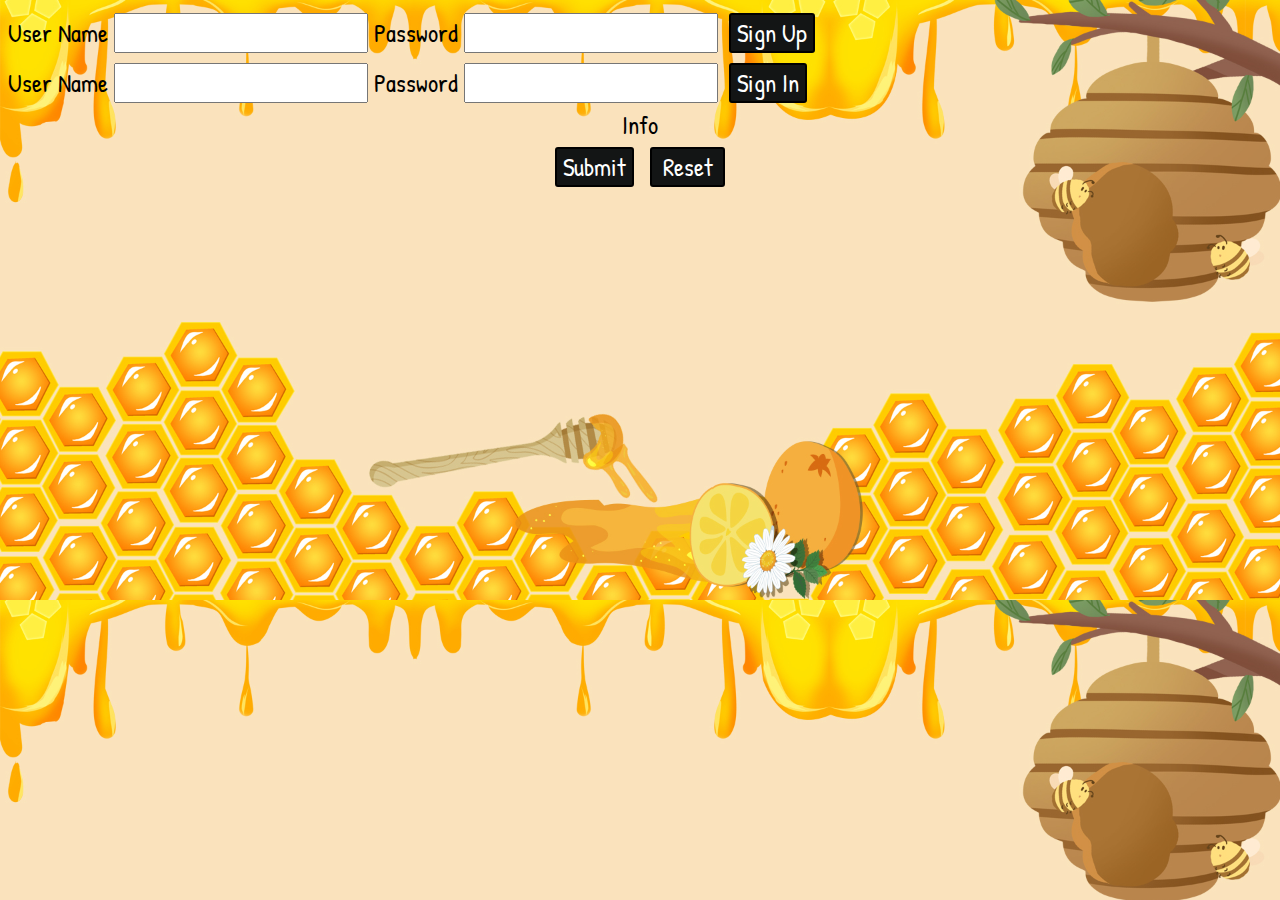
<file: index.html>
<!DOCTYPE html>
<html lang="en">

<head>
    <meta charset="UTF-8">
    <meta http-equiv="X-UA-Compatible" content="IE=edge">
    <meta name="viewport" content="width=device-width, initial-scale=1.0">
    <title>BuzzWord</title>
    <link rel="preconnect" href="https://fonts.googleapis.com">
    <link rel="preconnect" href="https://fonts.gstatic.com" crossorigin>
    <link href="https://fonts.googleapis.com/css2?family=Patrick+Hand&display=swap" rel="stylesheet">
    <script src="./static/grid.js" defer></script> <!-- makes the board-->
    <script src='./static/script.js' defer></script>  <!-- fills the board (amongst other things)-->
    <link rel="stylesheet" href="./static/style.css">
</head>

<body style="background-image:url('./static/background.jpg');background-size:cover">
    <div id="signUp">
        <label>User Name
        <input type="text" id= "userName"></input>
        </label>
        <label>Password
        <input type="password" id= "password"></input>
        </label>
        <button class='btnSignUp btnMenu' onclick="signUp()">Sign Up</button>
    </div>    
    <div id="signIn">
        <label>User Name
        <input type="text" id= "si_userName"></input>
        </label>
        <label>Password
        <input type="password" id= "si_password"></input>
        </label>
        <button class='btnSignIn btnMenu' onclick="signIn()">Sign In</button>
    </div>  
    <div id ='roomList'></div>
    <!-- <div id="games"></div> -->
    <div class= 'centered'>
        <div id="message"></div>
        <div id='infoPanel'>Info</div>
        <label id="countDownLabel">10</label>
        <section id='bigHex' style='display:none'></section>
    	<div style='position:relative;z-index:10'>
    		<div id="word"></div>
    		<div id="submitReset">
        		<button class='btnSubmit btnMenu' onclick="submitWord()">Submit</button>
        		<button class='btnReset btnMenu' onclick="resetWord()">Reset</button>
			</div>
		</div>
    	<div id="historyHolder"></div>
    </div>
</body>

</html>
</file>
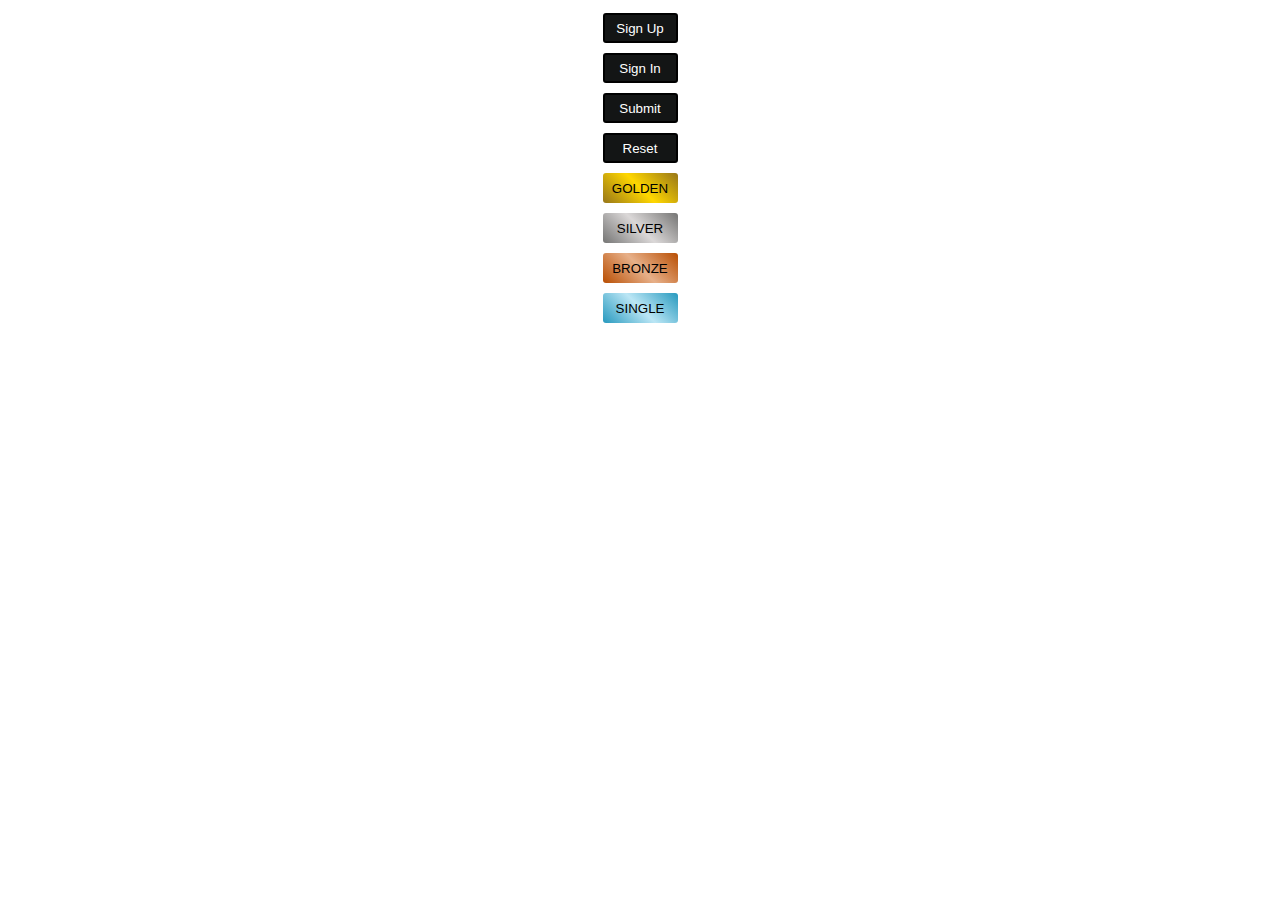
<file: buttons.html>
<!DOCTYPE html>
<html lang="en">
<head>
    <meta charset="UTF-8">
    <meta http-equiv="X-UA-Compatible" content="IE=edge">
    <meta name="viewport" content="width=device-width, initial-scale=1.0">
    <title>Document</title>
</head>

<body>
    <div class="btnShow">

        <button class='btnSignUp btnMenu' >Sign Up</button>
        <button class='btnSignIn btnMenu' >Sign In</button>

        <button class='btnSubmit btnMenu' >Submit</button>
        <button class='btnReset btnMenu' >Reset</button>

        <button class='btnRooms golden' >GOLDEN</button>
        <button class='btnRooms silver' >SILVER</button>
        <button class='btnRooms bronze' >BRONZE</button>
        <button class='btnRooms single' >SINGLE</button>

    </div>
</body>

</html>
<style>
    /* links */
    /*BOX SHADOW GENERATOR  https://html-css-js.com/css/generator/box-shadow/ */
    /* CONTENT */
    /* GLOBALbtn */
    /* HOVERbtn */
    /* ROOMSbtn */
    /* FOCUSbtn */
    /* sign&submit */
    /* GLOBALbtn */
    .btnShow{
        display: flex;
        flex-direction: column;
    }
    button{
        min-width: 75px;
        min-height: 30px;
        margin: 5px auto;
        border-radius: 3px;
        border: 2px solid black;
        position: relative;
        transition: all .2s;
    }
    /* FOCUSbtn */
    button:focus{
        animation-name: button-scaleDown;
        animation-duration: .6s;
    }
    @keyframes button-scaleDown {
        10% {transform: scale(.9);}
        50% {box-shadow: none;}
        100%{transform: scale(1)}
    }
    /* HOVERbtn */
    button:hover{
        -webkit-box-shadow: -2px -1px 21px 3px rgba(54,42,58,0.78); 
        box-shadow: -3px -1px 8px 0px rgb(54 42 58 / 78%);
    }   
    /* ROOMSbtn */
     /* HOVERbtn */
    .btnRooms{
        border: none;
    }
    .golden{
        background: linear-gradient(45deg, #977619 0%, gold 50%, #977619 100%);
    }
    .silver{
        background: linear-gradient(45deg, #757574 0%, rgb(219, 216, 216) 50%, #757574 100%);
    }
    .bronze{
        background: linear-gradient(45deg, #b84e03 0%,  #e7b089 50%, #b84e03 100%);
    }
    .single{
        background: linear-gradient(45deg, rgb(39, 153, 190) 0%, rgb(187, 230, 245) 50%, rgb(39, 153, 190) 100%);
    }
    /* sign&submit */
    .btnMenu{
        background: #131515;
        color: white;
    }
       
</style>
</file>
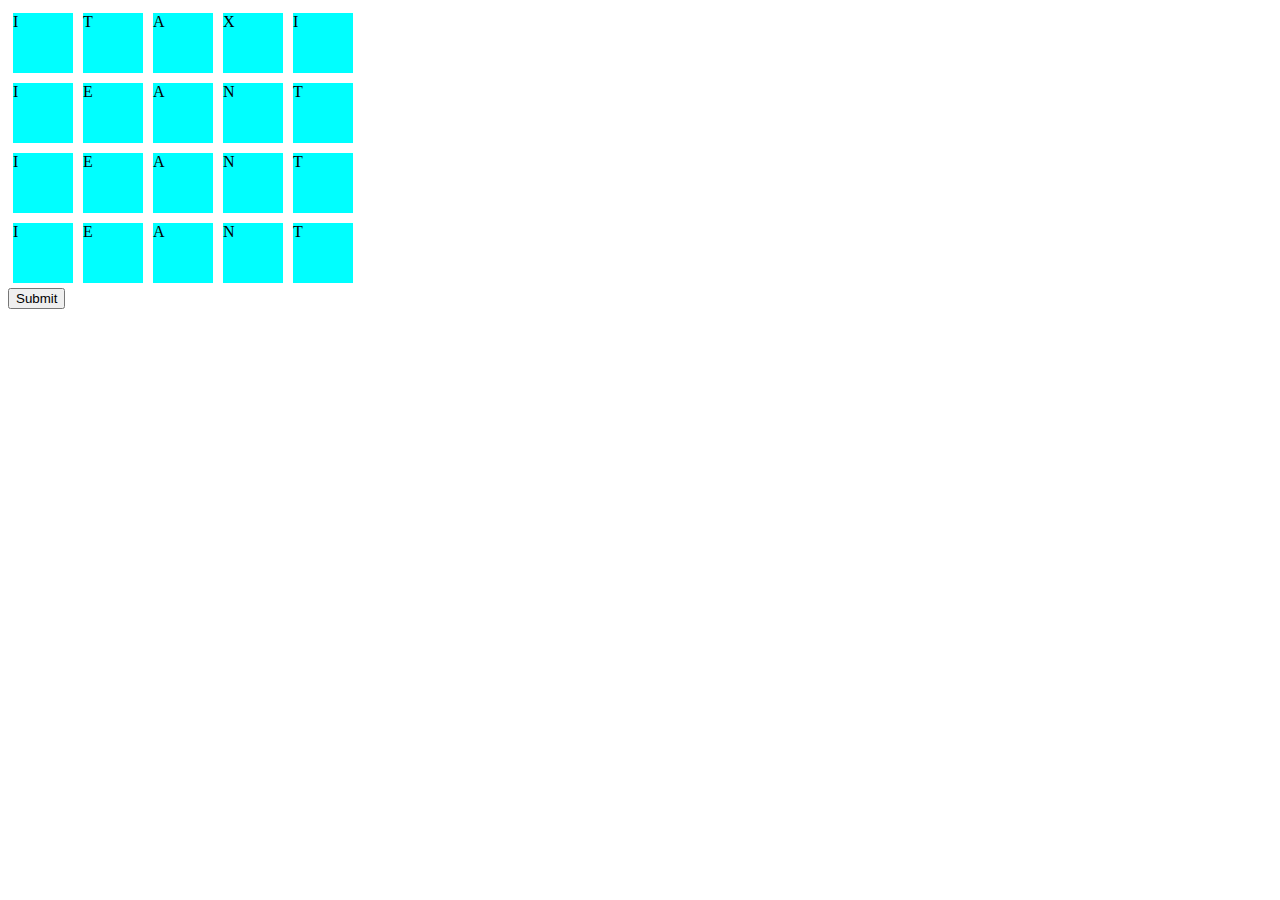
<file: index2.html>
<!DOCTYPE html>
<html lang="en">

<head>
    <meta charset="UTF-8">
    <meta http-equiv="X-UA-Compatible" content="IE=edge">
    <meta name="viewport" content="width=device-width, initial-scale=1.0">
    <title>BuzzWord</title>
    <script src='./script.js' defer></script>
    <style>
        .cell {
            background-color: aqua;
            width: 60px;
            height: 60px;
            margin: 5px;
        }

        #historyHolder {
            color: blue;
            background-color: grey;
            width: 25%;
        }

        .wordHistory {
            color: white;
        }

        /* The animation code */
        @keyframes fadeGreen {
            from {
                background-color: green;
            }

            to {
                background-color: aqua;
            }
        }

        /* The element to apply the animation to */
        .good {
            animation-name: fadeGreen;
            animation-duration: 2s;
        }

        
        @keyframes fadeRed {
            from {
                background-color: red;
            }

            to {
                background-color: aqua;
            }
        }

        /* The element to apply the animation to */
        .bad {
            animation-name: fadeRed;
            animation-duration: 2s;
        }

        .used {
            background-color: peru;
        }
    </style>
</head>

<body>
    <div id="message"></div>
    <div style='display: flex'>
        <div class='cell' id='c0' data-neighbours='c1,c5,c6'>I</div>
        <div class='cell' id='c1' data-neighbours='c0,c2,c5,c6,c7'>T</div>
        <div class='cell' id='c2' data-neighbours='c1,c3,c6,c7,c8'>A</div>
        <div class='cell' id='c3' data-neighbours='c2,c4,c7,c8,c9'>X</div>
        <div class='cell' id='c4' data-neighbours='c3,c8,c9'>I</div>
    </div>

    <div style='display: flex'>
        <div class='cell' id='c5' data-neighbours='c0,c1,c6,c10,c11'>I</div>
        <div class='cell' id='c6' data-neighbours='c0,c1,c2,c5,c7,c10,c11,c12'>E</div>
        <div class='cell' id='c7' data-neighbours='c1,c2,c3,c6,c8,c11,c12,c13'>A</div>
        <div class='cell' id='c8' data-neighbours='c2,c3,c4,c7,c9,c12,c13,c14'>N</div>
        <div class='cell' id='c9' data-neighbours='c3,c4,c8,c13,c14'>T</div>
    </div>

    <div style='display: flex'>
        <div class='cell' id='c10' data-neighbours='c5,c6,c11,c15,c16'>I</div>
        <div class='cell' id='c11' data-neighbours='c5,c6,c7,c10,c12,c15,c16,c17'>E</div>
        <div class='cell' id='c12' data-neighbours='c6,c7,c8,c11,c13,c16,c17,c18'>A</div>
        <div class='cell' id='c13' data-neighbours='c7,c8,c9,c12,c14,c17,c18,c19'>N</div>
        <div class='cell' id='c14' data-neighbours='c8,c9,c13,c18,c19'>T</div>
    </div>

    <div style='display: flex'>
        <div class='cell' id='c15' data-neighbours='c10,c11,c16'>I</div>
        <div class='cell' id='c16' data-neighbours='c10,c11,c12,c15,c17'>E</div>
        <div class='cell' id='c17' data-neighbours='c11,c12,c13,c16,c18'>A</div>
        <div class='cell' id='c18' data-neighbours='c12,c13,c14,c17,c19'>N</div>
        <div class='cell' id='c19' data-neighbours='c13,c14,c18'>T</div>
    </div>

    <div id="word"></div>
    <button onclick="submitWord()">Submit</button>
    <div id="historyHolder"></div>
</body>

</html>
</file>
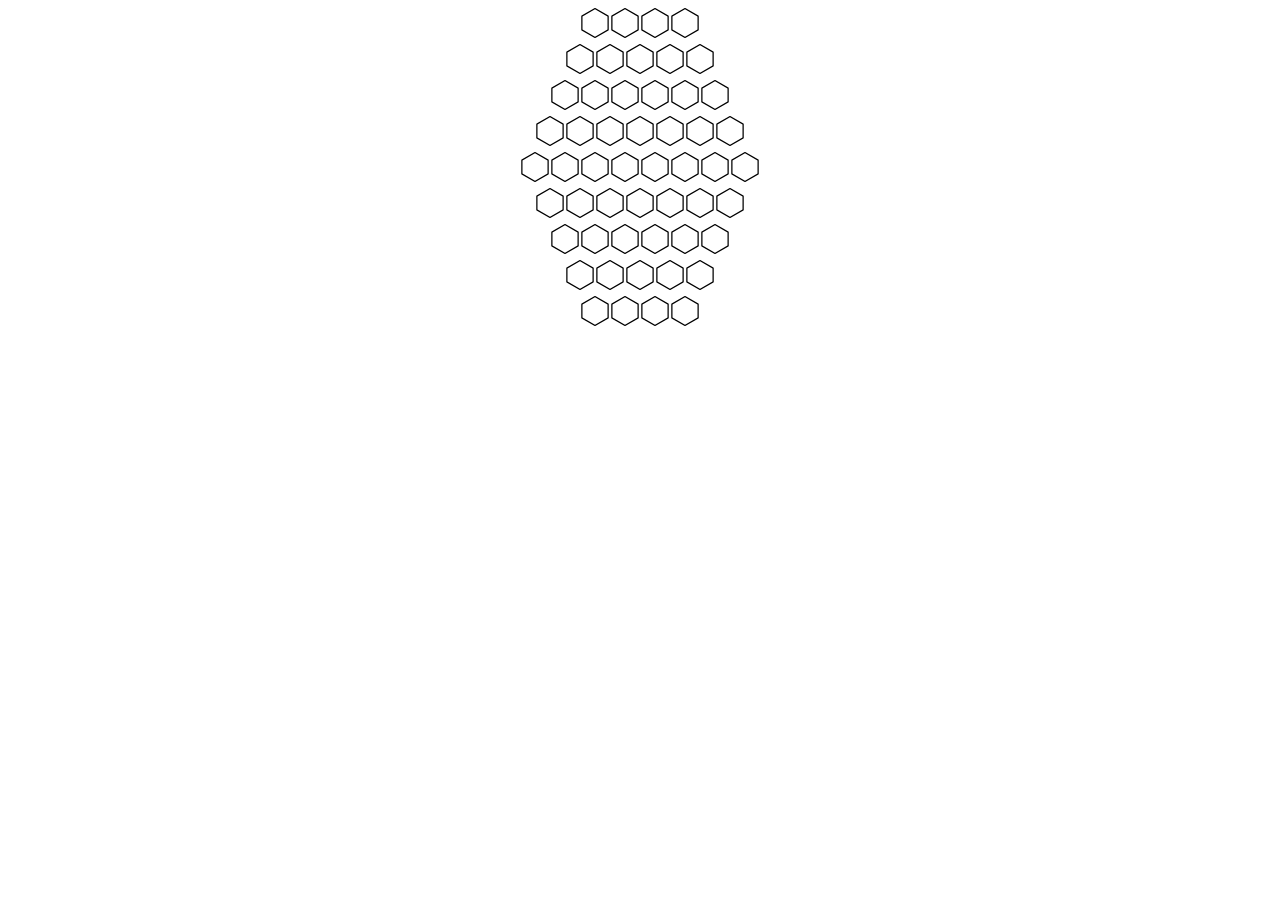
<file: index3.html>
<!DOCTYPE html>
<html lang="en">

<head>
  <meta charset="UTF-8">
  <meta http-equiv="X-UA-Compatible" content="IE=edge">
  <meta name="viewport" content="width=device-width, initial-scale=1.0">
  <link rel="stylesheet" href="./static/style.css">

  <title>BuzzWord</title>
</head>

<body>
  <section id='bigHex'>
  </section>
  <section id='test'></section>
  <script src="./static/frontend.js"></script>
</body>

</html>
</file>
<file: static/style.css>
*{font-family: 'Patrick Hand', cursive;
   font-size: 25px;

}
 
 
 section{
  
   text-align: center;
   top: 100px;
 }

 #bigHex{
   user-select:none
 }

 
 .cellDiv{
    width:50px;
    height:40px;    
    fill:palegreen;
}

.cellLetter{
  position:relative;
  top: -50px;
}
.cell {
  background-color: aqua;
  width: 100px;
  height: 100px;
  margin: 5px;
}

#historyHolder {
  color: blue;
  background-color: grey;
  width: 25%;
}

.wordHistory {
  color: white;
}

/* The animation code */
@keyframes fadeGreen {
  from {
      /*background-color: green;*/
      fill:green
  }

  to {
      /*background-color: aqua;*/
      fill:aqua
  }
}

/* The element to apply the animation to */
.good {
  animation-name: fadeGreen;
  animation-duration: 2s;  
}


@keyframes fadeRed {
  from {
      fill: red;
  }

  to {
      fill: aqua;
  }
}

/* The element to apply the animation to */
.bad {
  animation-name: fadeRed;
  animation-duration: 2s;
}

.used {
  /*background-color: peru;*/
  fill: peru ;

}

.cellDiv:hover{
  /* filter: invert(27%) sepia(51%) saturate(2878%) hue-rotate(346deg) brightness(104%) contrast(97%); */
fill: lightblue;
transform: scale(1.1);

}

#countDownLabel{ position:relative;z-index:10;color:blue;font-size:100px;display:none} /* initially hidden*/

.locked{pointer-events: none; background-color:gray !important}

    /* links */
    /*BOX SHADOW GENERATOR  https://html-css-js.com/css/generator/box-shadow/ */
    /* CONTENT */
    /* GLOBALbtn */
    /* HOVERbtn */
    /* ROOMSbtn */
    /* FOCUSbtn */
    /* sign&submit */
    /* GLOBALbtn */
    .btnShow{
      /*display: flex;
      flex-direction: column;*/
  }
  button{
      min-width: 75px;
      min-height: 30px;
      margin: 5px;
      border-radius: 3px;
      border: 2px solid black;
      position: relative;
      transition: all .2s;
  }
  /* FOCUSbtn */
  button:focus{
      animation-name: button-scaleDown;
      animation-duration: .6s;
  }
  @keyframes button-scaleDown {
      10% {transform: scale(.9);}
      50% {box-shadow: none;}
      100%{transform: scale(1)}
  }
  /* HOVERbtn */
  button:hover{
      -webkit-box-shadow: -2px -1px 21px 3px rgba(54,42,58,0.78); 
      box-shadow: -3px -1px 8px 0px rgb(54 42 58 / 78%);
  }   
  /* ROOMSbtn */
   /* HOVERbtn */
  .btnRooms{
      border: 1px solid black;
  }
  .golden{
      background: linear-gradient(45deg, #977619 0%, gold 50%, #977619 100%);
  }
  .silver{
      background: linear-gradient(45deg, #757574 0%, rgb(219, 216, 216) 50%, #757574 100%);
  }
  .bronze{
      background: linear-gradient(45deg, #b84e03 0%,  #e7b089 50%, #b84e03 100%);
  }
  .single{
      background: linear-gradient(45deg, rgb(39, 153, 190) 0%, rgb(187, 230, 245) 50%, rgb(39, 153, 190) 100%);
  }
  /* sign&submit */
  .btnMenu{
      background: #131515;
      color: white;
  }

  .centered{
    display:flex;
    align-items: center;
    justify-content:center;
    flex-direction:column;
  }
</file>
